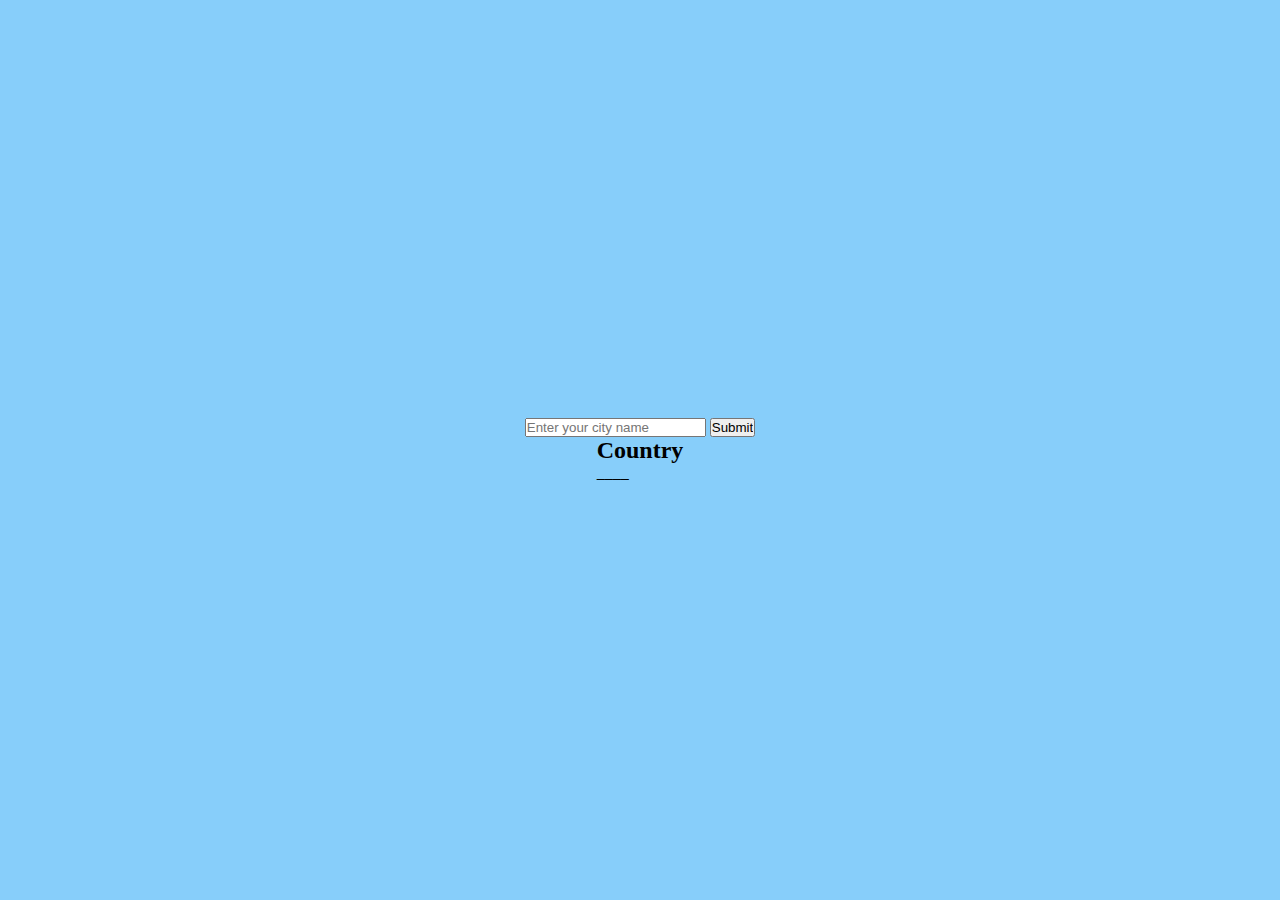
<file: wheather app/index.html>
<!DOCTYPE html>
<html lang="en">
  <head>
    <meta charset="UTF-8" />
    <meta http-equiv="X-UA-Compatible" content="IE=edge" />
    <meta name="viewport" content="width=device-width, initial-scale=1.0" />
    <link rel="stylesheet" href="./style.css" />
    <title>Weather Application - get your weather details</title>
  </head>
  <body>
    <div class="main-outer-container">
      <form onsubmit="getData(event)">
        <input type="text" placeholder="Enter your city name" />
        <input type="submit" value="Submit" />
      </form>

      <div class="content-container">
        <div class="one">
          <h2>Country</h2>
          <p>____</p>
        </div>
      </div>
    </div>
  </body>

  <script src="./script.js"></script>
</html>
</file>
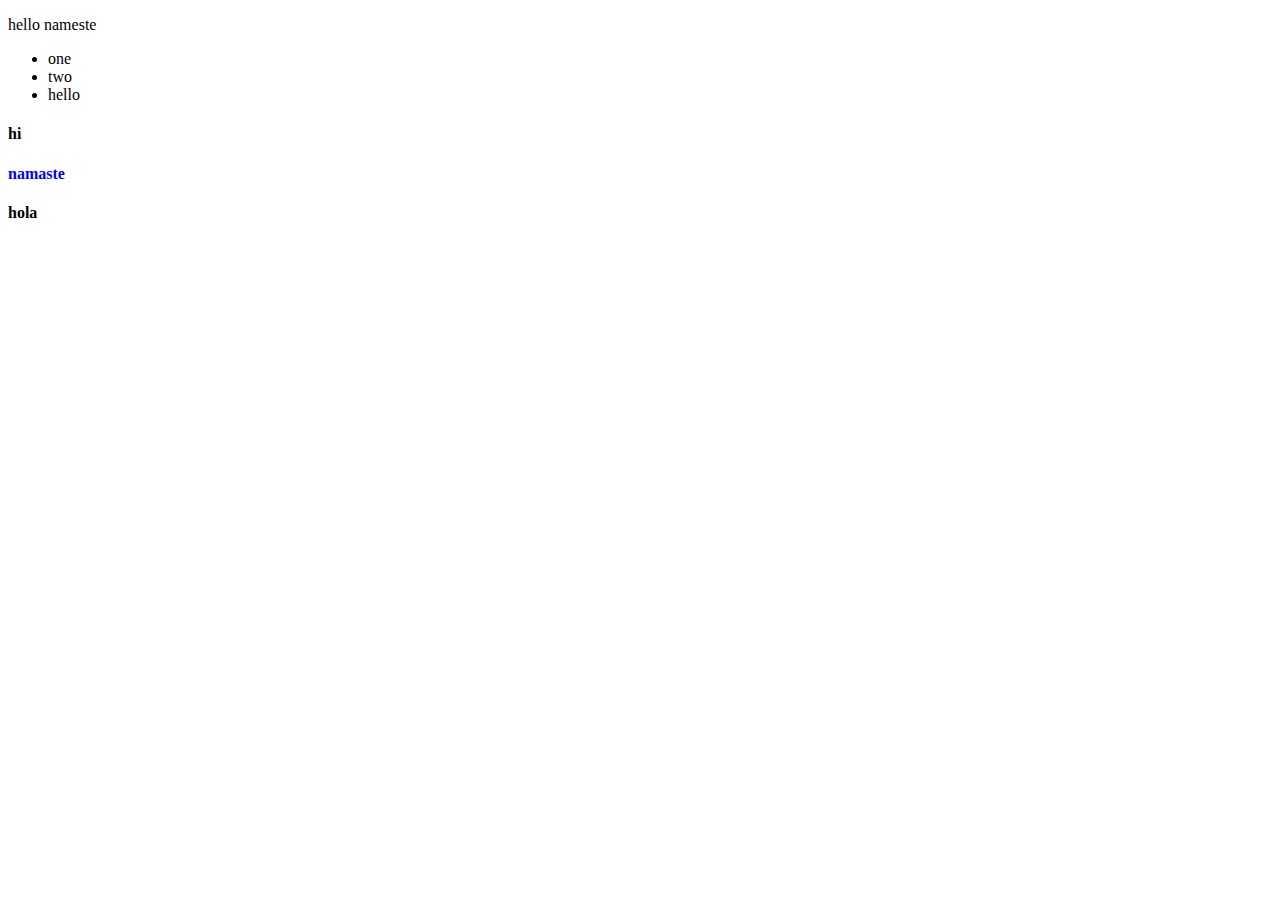
<file: 04_dom/1index.html>
<!DOCTYPE html>
<html lang="en">
<head>
    <meta charset="UTF-8">
    <meta name="viewport" content="width=device-width, initial-scale=1.0">
    <title>DOM LEARNING
    
    </title>
</head>
<body>
    <!-- ID -->
    <p id="one"><span>hello</span> nameste</p>
    <!-- class -->
    <ul>
        <li class="tech">one</li>
        <li class="tech">two</li>
        <li class="tech">three</li>
    </ul>

    <!-- tagname -->
    <h4>hi</h4>
    <h4>hello</h4>
    <h4>hola</h4>
    
    
    <script>
        let var1=document.getElementById("one");
        console.log(var1.innerHTML);
        // class this is
        let var2=document.getElementsByClassName("tech");
         console.log(var2);
         var2[2].innerText="hello";

         let var3=document.getElementsByTagName("h4")
         console.log(var3);
         var3[1].innerText="namaste";
         var3[1].style.color="blue";
    </script>
</body>


</html>
</file>
<file: wheather app/style.css>
* {
    margin: 0;
    padding: 0;
    box-sizing: border-box;
  }
  
  .main-outer-container {
    height: 100vh;
    width: 100vw;
    background-color: lightskyblue;
    display: flex;
    flex-direction: column;
    align-items: center;
    justify-content: center;
  }
</file>
